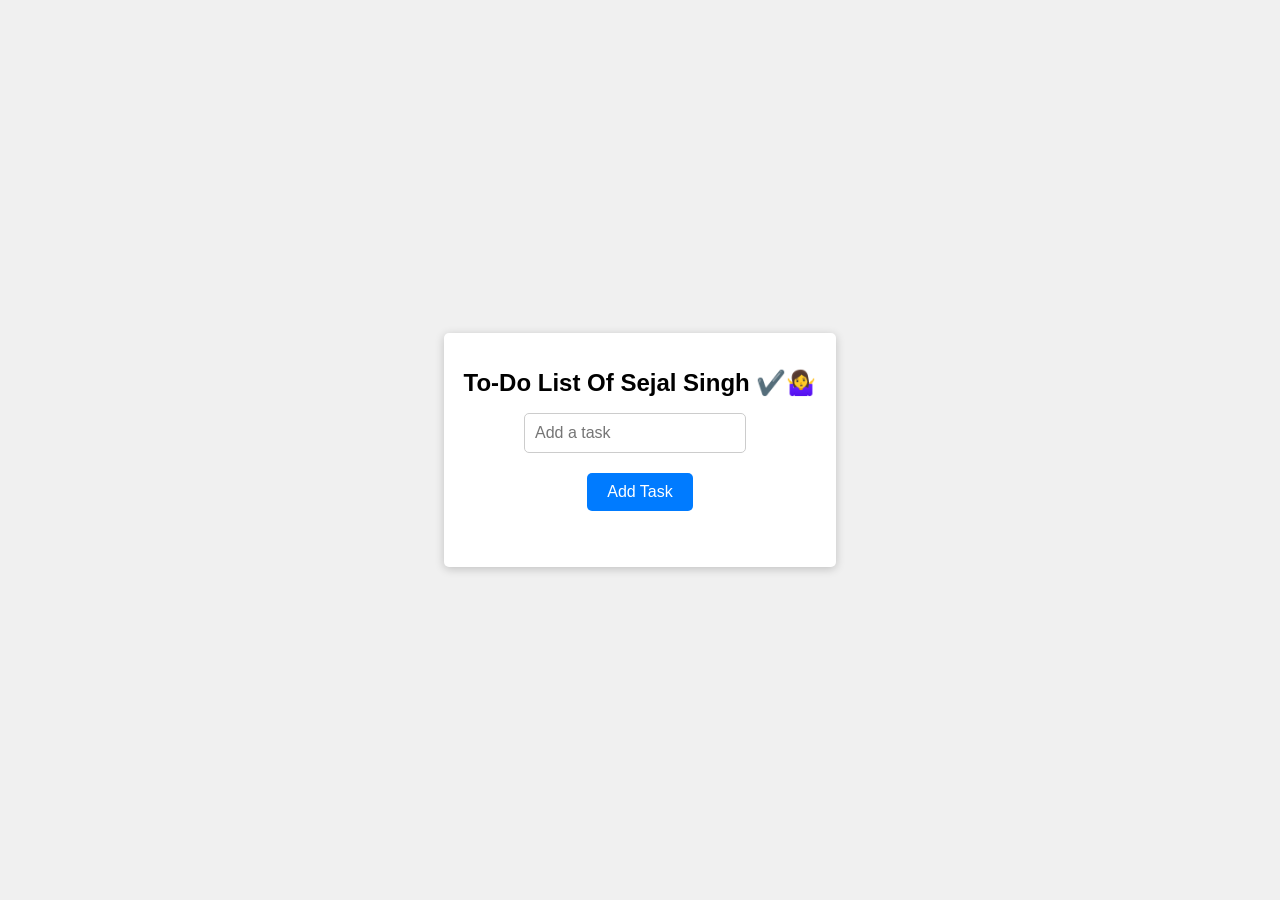
<file: index.html>
<!DOCTYPE html>
<html lang="en">
  <head>
    <meta charset="UTF-8" />
    <meta name="viewport" content="width=device-width, initial-scale=1.0" />
    <style>
      body {
        font-family: Arial, sans-serif;
        background-color: #f0f0f0;
        margin: 0;
        padding: 0;
        display: flex;
        justify-content: center;
        align-items: center;
        height: 100vh;
      }

      .todo-container {
        background-color: #fff;
        border-radius: 5px;
        box-shadow: 0 2px 10px rgba(0, 0, 0, 0.2);
        padding: 20px;
        text-align: center;
        display: flex;
        flex-direction: column;
        align-items: center;
      }

      h1 {
        font-size: 24px;
      }

      .input-container {
        display: flex;
        align-items: center;
        margin-bottom: 20px;
      }

      input[type="text"] {
        flex: 1;
        padding: 10px;
        border: 1px solid #ccc;
        border-radius: 5px;
        font-size: 16px;
        margin-right: 10px;
      }

      .add-button {
        background-color: #007bff;
        color: #fff;
        border: none;
        border-radius: 5px;
        padding: 10px 20px;
        font-size: 16px;
        cursor: pointer;
      }

      ul {
        list-style: none;
        padding: 0;
        text-align: left;
        margin-top: 20px;
        width: 100%;
      }

      li {
        display: flex;
        justify-content: space-between;
        align-items: center;
        padding: 10px;
        background-color: #f9f9f9;
        border-radius: 5px;
        margin-bottom: 10px;
      }

      li span {
        flex: 1;
      }

      .delete-icon {
        font-size: 20px;
        color: #dc3545;
        cursor: pointer;
      }

      .completed {
        text-decoration: line-through;
        background-color: #dff0d8;
      }
    </style>
    <title>To-Do List Of Sejal Singh ✔️🤷‍♀️</title>
  </head>
  <body>
    <div class="todo-container">
      <h1>To-Do List Of Sejal Singh ✔️🤷‍♀️</h1>
      <div class="input-container">
        <input type="text" id="taskInput" placeholder="Add a task" />
      </div>
      <button class="add-button" id="addTask">Add Task</button>
      <ul id="taskList">
        <!-- Tasks will be added here dynamically -->
      </ul>
    </div>
    <script>
      document.addEventListener("DOMContentLoaded", function () {
        const taskInput = document.getElementById("taskInput");
        const addTaskButton = document.getElementById("addTask");
        const taskList = document.getElementById("taskList");

        addTaskButton.addEventListener("click", function () {
          const taskText = taskInput.value.trim();
          if (taskText !== "") {
            createTask(taskText);
            taskInput.value = "";
          }
        });

        taskInput.addEventListener("keypress", function (event) {
          if (event.key === "Enter") {
            addTaskButton.click();
          }
        });

        function createTask(taskText) {
          const listItem = document.createElement("li");
          listItem.innerHTML = `
                    <input type="checkbox">
                    <span>${taskText}</span>
                    <i class="delete-icon">&#128465;</i>
                `;
          taskList.appendChild(listItem);

          const deleteIcon = listItem.querySelector(".delete-icon");
          deleteIcon.addEventListener("click", function () {
            listItem.remove();
          });

          const checkbox = listItem.querySelector("input[type='checkbox']");
          checkbox.addEventListener("change", function () {
            if (checkbox.checked) {
              listItem.classList.add("completed");
            } else {
              listItem.classList.remove("completed");
            }
          });
        }
      });
    </script>
  </body>
</html>
</file>
